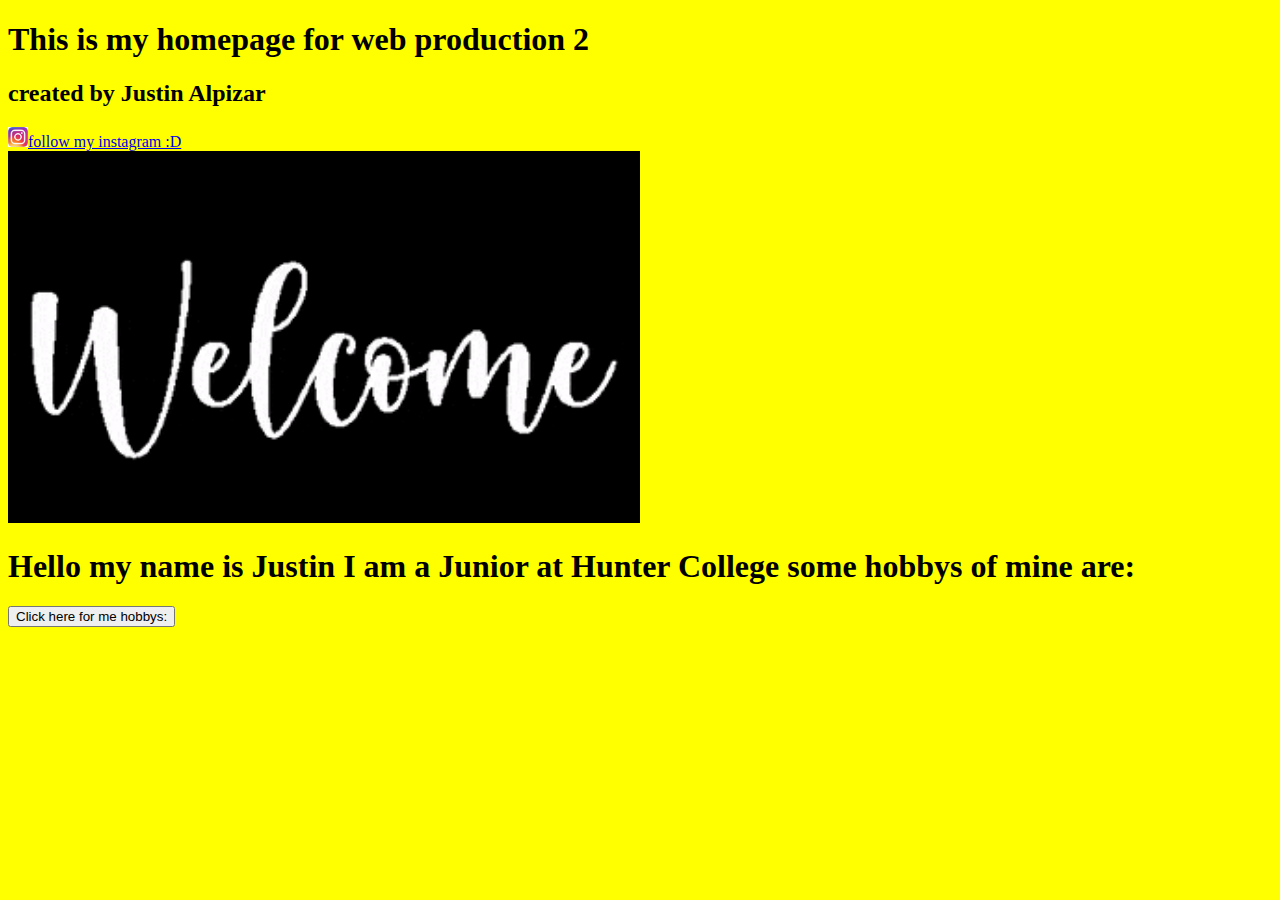
<file: index.html>
<!DOCTYPE html>
<html lang="en" dir="ltr">
  <head>
    <link rel="stylesheet" href="homepage.css">
    <script src="homepage.js"></script>
    <h1>This is my homepage for web production 2</h1>
    <h2>created by Justin Alpizar</h2>
    <a href="#" class="insta" href="https://www.instagram.com/justin.alpizar/" target="_blank"><img src="insta.jpg" height="20"</a>follow my instagram :D</a>

  </header>
  <body>
    <main>
      <img src="welcome.gif" alt="welcome" class="responsive" width="50%"
 height="auto">
</main>
<section id="about">
  <h1> Hello my name is Justin I am a Junior at Hunter College some hobbys of mine are:</h1>
</section>
<div>
  <button onclick="describeMe()"> Click here for me hobbys:</button>
  <p id="description">
</p>
</div>
</file>
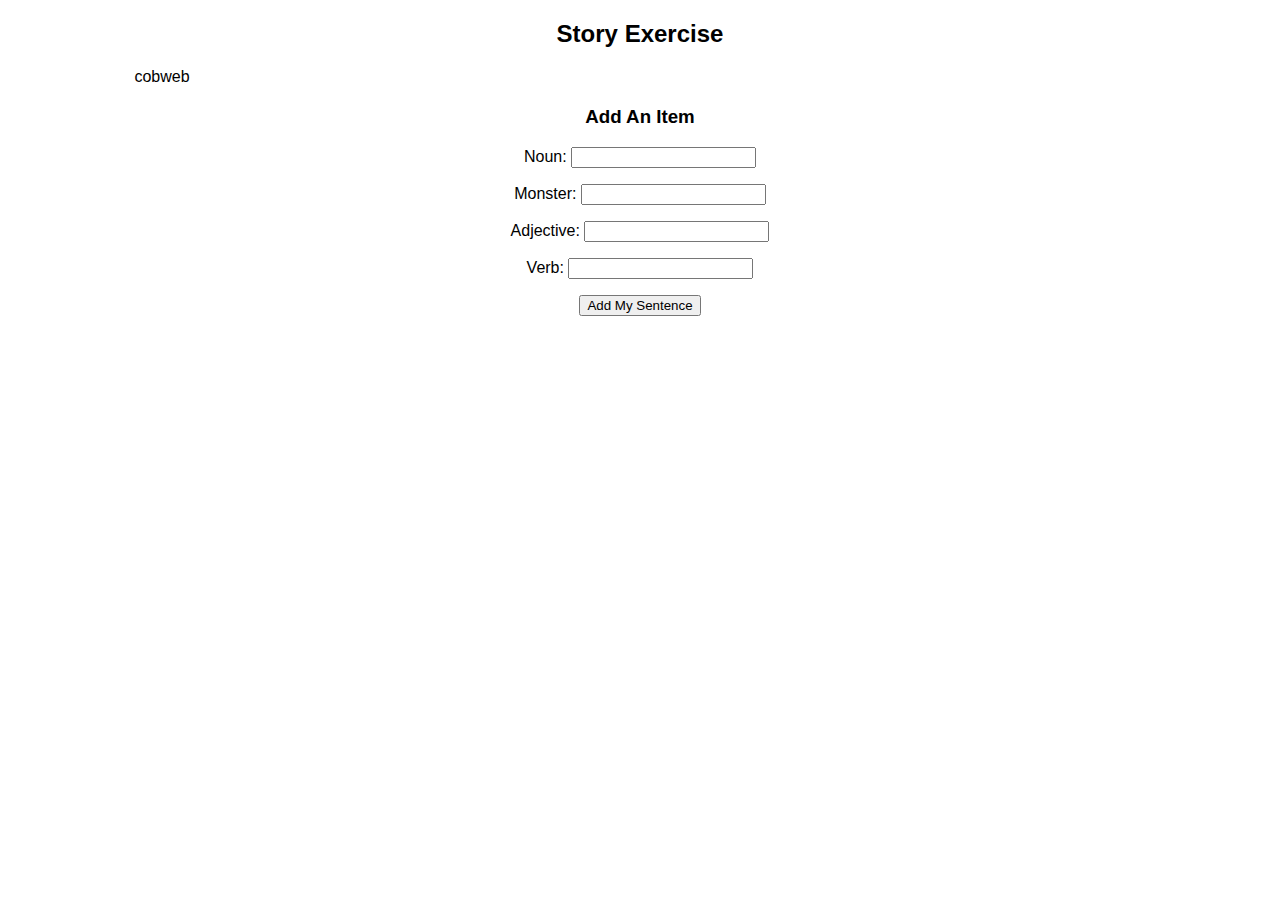
<file: week5/assignment_story/index.html>
<!DOCTYPE html>
<html>
  <head>
    <script src="utility.js"></script>
    <link rel="stylesheet" href="styles.css">
  </head>
  <body>
    <main>
      <section> <h2>Story Exercise</h2>
        <div id="object-container">
        </div>
       <div class="add-item">
          <h3>Add An Item</h3>
          <p> Noun: <input id="key-1"> </p>
          <p> Monster: <input id="key-2"></p>
          <p> Adjective: <input id="key-3"> </p>
          <p> Verb: <input id="key-4"> </p>
          <button onclick="addSentence()"> Add My Sentence </button>
        </div>

      </section>
    </main>

    <script src="script.js"></script>
  </body>
</html>
</file>
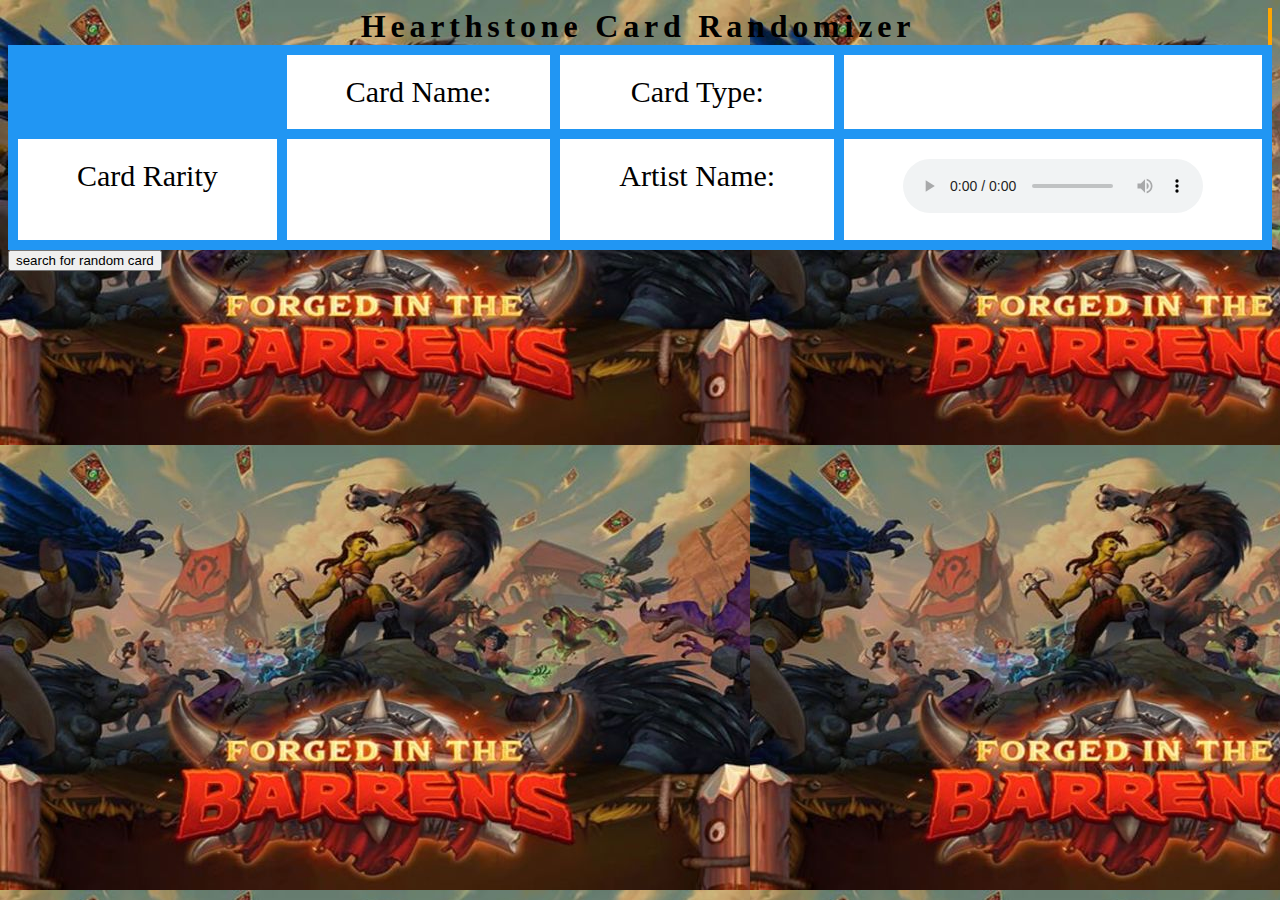
<file: midterm/hearthstone-api.html>
<!doctype html>
<html>
  <head>
    <script src="https://ajax.googleapis.com/ajax/libs/jquery/1.7.1/jquery.min.js"></script>
    <link rel="stylesheet" href="hearthstone.css">
    <link rel="icon" href="bgimages/icon.jpg">

</head>
<body>
  <main>
    <section> <h2 class="title"> Hearthstone Card Randomizer</h2></section>
    <div class="grid-container">
<img id="card-image">
<div id="card-name">Card Name:</div>
<div id="card-type">Card Type:</div>
<div id="card-faction"></div>
<div id="card-rarity">Card Rarity</div>
<div id="player-class"></div>
<div id="artist-name">Artist Name:</div>
<div id="Music">
  <audio controls>
  <source src="bgimages/music.mp3" type="audio">
</audio></div>
</div>
<button id="random">search for random card</button>
    </main>
    <script src="script.js"></script>
    </body>
    </html>
</file>
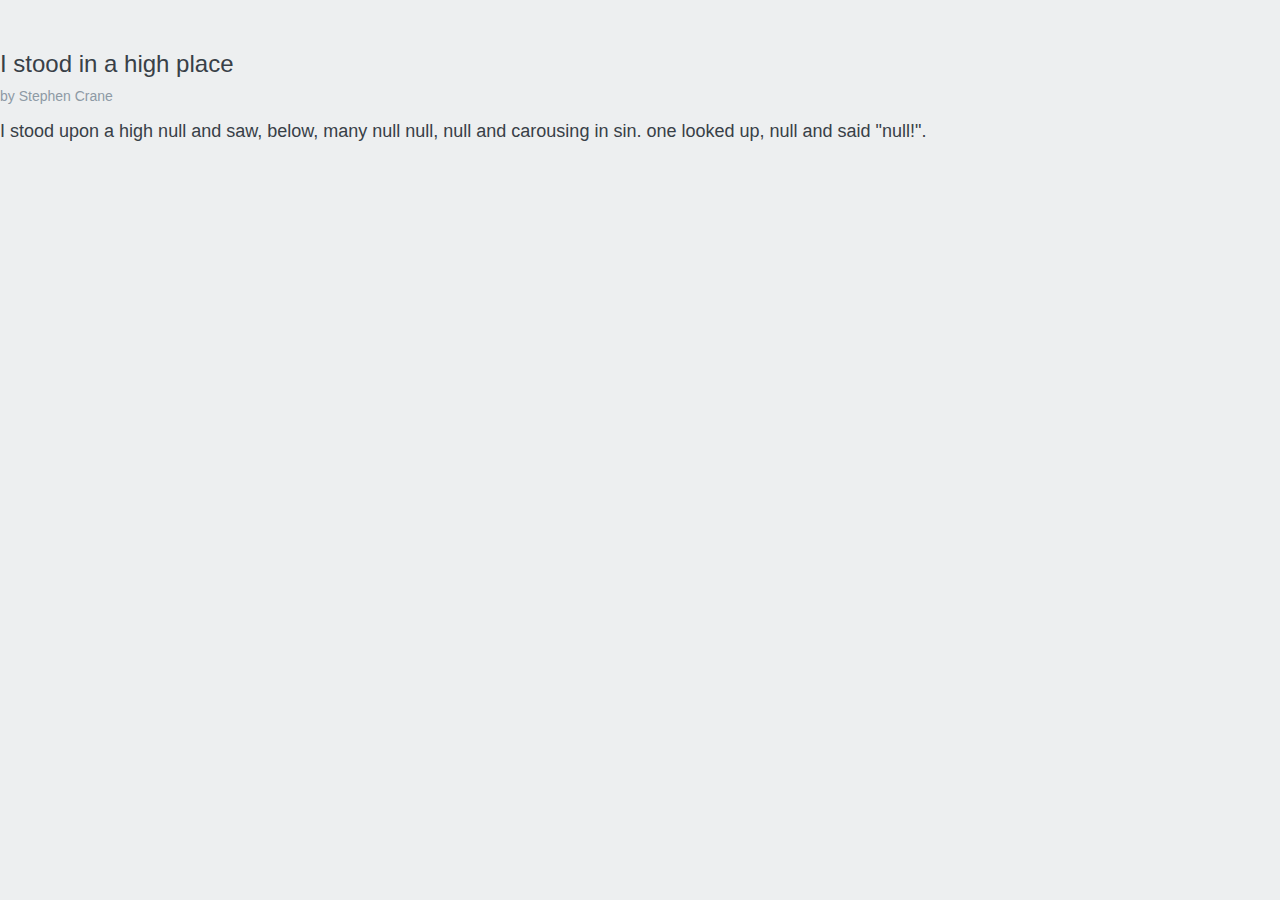
<file: week2/Poem.html>
<!doctype html>

<html lang="en">
<head>
  <meta charset="utf-8">
  <meta name="viewport" content="width=device-width, initial-scale=1">

  <title>Week 3 Template</title>
  <link rel="stylesheet" href="styles.css">

  <script src="utilities.js"></script>
  <h1>I stood in a high place</h1>
</head>

<body>
  <p> by Stephen Crane</p>

  <!-- your content here... -->
  <script src="script.js"></script>
</body>
</html>
</file>
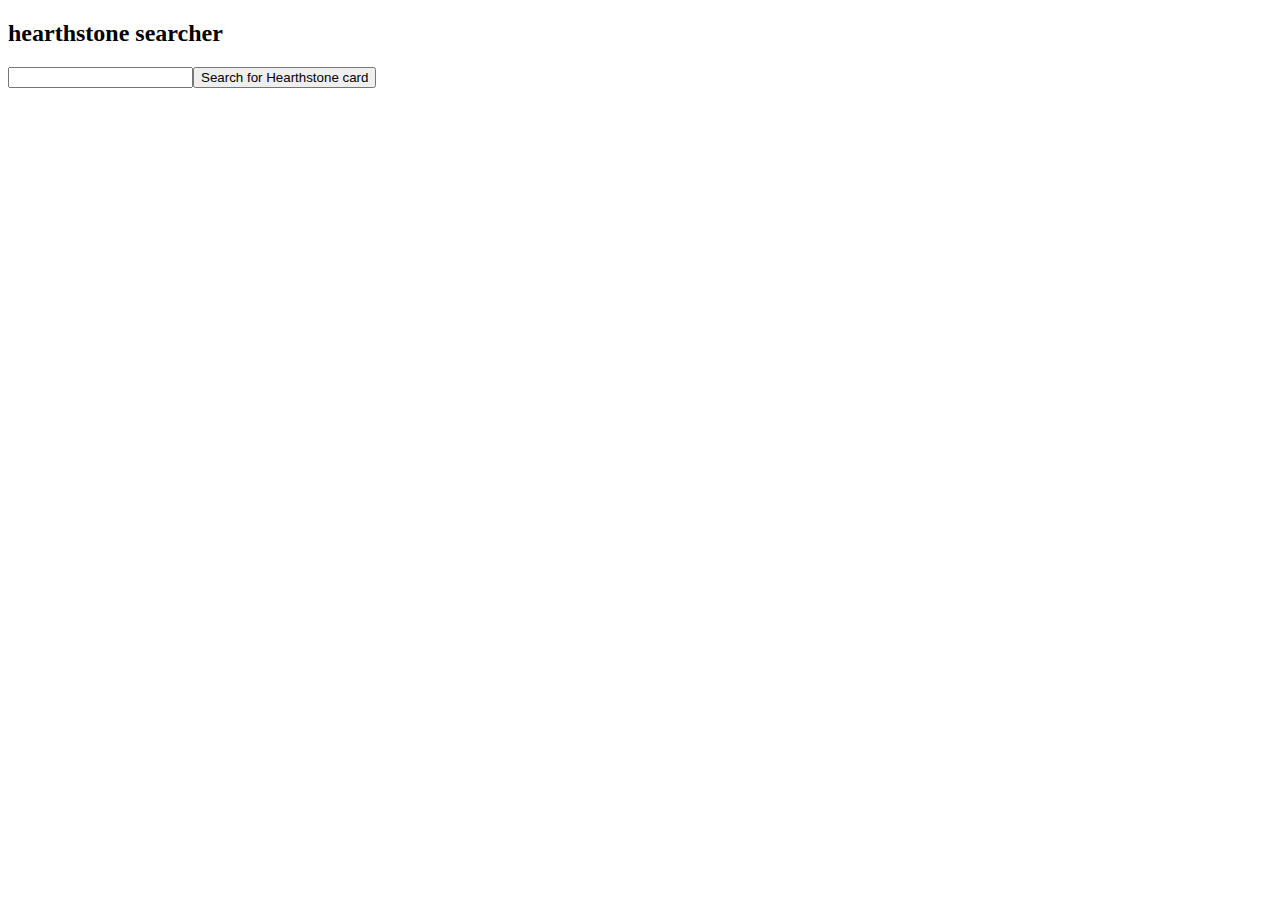
<file: week6/hearthstone-api.html>
<!doctype html>
<html>
  <head>
    <script src="https://ajax.googleapis.com/ajax/libs/jquery/1.7.1/jquery.min.js"></script>
    <link rel="stylesheet">
</head>
<body>
  <main>
    <section> <h2> hearthstone searcher</h2></section>
    <div id="hearthstone"></div>
    <p>
    <input id="search-card"><button id="card-search">Search for Hearthstone card</button>
    </p>
    <h3 id="name" class="capitalize"></h3>
    </main>
    <script src="script.js"></script>
    </body>
    </html>
</file>
<file: homepage.css>
<style>
h1{
color: blue;
font-family:comic;
font-size: 300%;
}
body{
background-color:yellow;
}
</file>
<file: week5/assignment_story/styles.css>
body {
  font-family: Arial, Helvetica, sans-serif;
  text-align: center;
}

h2 {
  text-align: center;
}

section {
  margin: 20px auto;
  text-align: center;
}

#object-container {
  margin: 20px auto;
  display: flex;
  align-items: center;
  width: 80%;
  justify-content: space-between;
  text-align: center;
}
</file>
<file: midterm/hearthstone.css>
.grid-container {
  display: grid;
  grid-template-columns: auto auto auto auto;
  grid-gap: 10px;
  background-color: #2196F3;
  padding: 10px;
}

.grid-container > div {
  background-color: #fff;
  text-align: center;
  padding: 20px 0;
  font-size: 30px;
  -webkit-animation: random 5s infinite;
  animation: random 5s infinite;
}
@keyframes random{
  15% {background-color: yellow;}
  30% {background-color: orange;}
  45% {background-color: red;}
  60% {background-color: blue;}
  75% {background-color: purple;}
}
h2.title{

  text-align: center;
  font-size: 200%;
  font-weight: bold;
  overflow: hidden;
  border-right: .15em solid orange;
  white-space: nowrap;
  margin: 0 auto;
  letter-spacing: .15em;
  animation:
  typing 3.5s steps(30, end), 
  blink-caret .5s step-end infinite;
}
@keyframes typing {
  from{width: 0}
  to {width: 100%}
}

@keyframes blink-caret {
  from,to {border-color: transparent}
  50% {border-color: orange}
}
</file>
<file: week2/styles.css>
body {
  font-family: Arial, Helvetica, sans-serif;
}
html,
body,
div,
h1,
h2,
p,
ul,
section {
  margin: 0;
  padding: 0;
  border: 0;
  font: inherit;
  font-size: 100%;
  vertical-align: baseline;
}

html {
  line-height: 1;
}

ul {
  list-style: none;
}

section {
  display: block;
}

body {
  background: #edeff0;
  padding: 50px 0 0;
  font-family: "Helvetica Neue", Helvetica, Arial, sans-serif;
  font-size: 62.5%;
}

h1,
h2 {
  font-size: 2.4em;
  font-weight: 400;
  margin-bottom: 8px;
  color: #384047;
  line-height: 1.2;
}

h2 {
  font-size: 1.8em;
}

p {
  color: #8d9aa5;
  font-size: 1.4em;
  margin-bottom: 15px;
  line-height: 1.4;
}

.container {
  box-sizing: border-box;
  width: 90%;
  max-width: 1080px;
  background: white;
  padding: 30px 15px;
  margin: 0 auto;
  position: relative;
  overflow: hidden;
  border-radius: 5px;
  -webkit-box-shadow: 0 1px 0 0 rgba(0, 0, 0, 0.1);
  -moz-box-shadow: 0 1px 0 0 rgba(0, 0, 0, 0.1);
  box-shadow: 0 1px 0 0 rgba(0, 0, 0, 0.1);
}

.button {
  background: #3f8abf;
  padding: 8px 18px;
  font-family: "Helvetica Neue", Helvetica, Arial, sans-serif;
  font-size: 1.4em;
  color: white;
  font-weight: 500;
  border: 3px solid #3f8abf;
  outline: none;
  cursor: pointer;
  display: -moz-inline-stack;
  display: inline-block;
  vertical-align: middle;
  *vertical-align: auto;
  zoom: 1;
  *display: inline;
  -webkit-border-radius: 5px;
  -moz-border-radius: 5px;
  -ms-border-radius: 5px;
  -o-border-radius: 5px;
  border-radius: 5px;
  -webkit-box-shadow: 0 2px 0 0 #3574a0;
  -moz-box-shadow: 0 2px 0 0 #3574a0;
  box-shadow: 0 2px 0 0 #3574a0;
  -webkit-transition: 0.3s;
  -moz-transition: 0.3s;
  -o-transition: 0.3s;
  transition: 0.3s;
}

.button:hover {
  background: #397cac;
  border-color: #397cac;
  -webkit-box-shadow: 0 2px 0 0 #2c6085;
  -moz-box-shadow: 0 2px 0 0 #2c6085;
  box-shadow: 0 2px 0 0 #2c6085;
}
</file>
